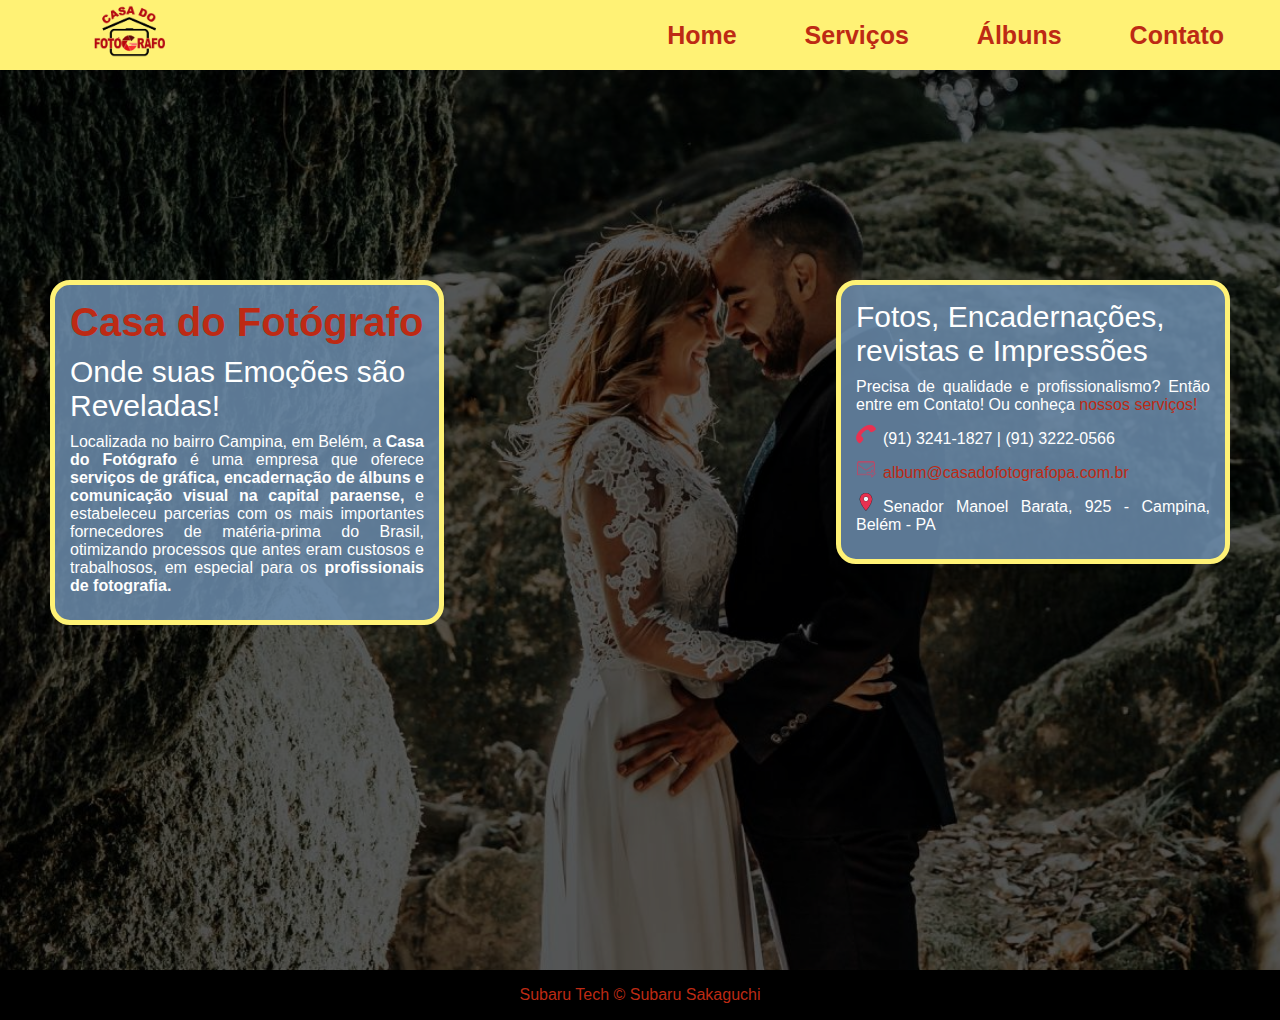
<file: index.html>
<!DOCTYPE html>
<html lang="pt-br">

<head>
    <meta charset="UTF-8">
    <meta http-equiv="X-UA-Compatible" content="IE=edge">
    <meta name="viewport" content="width=device-width, initial-scale=1.0">
    <link rel="stylesheet" href="./css/styleMain.css">
    <link rel="shortcut icon" href="./images/favicon.png" type="image/x-icon">
    <title>Casa do Fotógrafo</title>
</head>

<body>
    <header>
        <div class="divLogo">
            <a href="index.html"><img src="./images/Logo-Fotografo-512.png" alt="Logo casa do Fotógrafo" class="logo"></a>
        </div>

        <nav id="nav">
            <button id="BTN">MENU</button>
            <ul class="menu">
                <a href="./index.html">
                    <li>Home</li>
                </a>
                <a href="./services.html">
                    <li>Serviços</li>
                </a>
                <a href="./galleries.html">
                    <li>Álbuns</li>
                </a>
                <a href="./contact.html">
                    <li>Contato</li>
                </a>
            </ul>
        </nav>
    </header>

    <main>
        <section class="main">
            <div class="mainText1">
                <h1 class="mb">Casa do Fotógrafo</h1>
                <h2 class="mb">Onde suas Emoções são Reveladas!</h2>
                <p class="mb">Localizada no bairro Campina, em Belém, a <strong>Casa do Fotógrafo</strong> é uma empresa que oferece <strong>serviços de gráfica, encadernação de álbuns e comunicação visual na capital paraense,</strong> e estabeleceu parcerias com os
                    mais importantes fornecedores de matéria-prima do Brasil, otimizando processos que antes eram custosos e trabalhosos, em especial para os <strong>profissionais de fotografia.</strong></p>
            </div>

            <div class="mainText2">
                <h2 class="mb">Fotos, Encadernações, revistas e Impressões</h2>
                <p class="mb">Precisa de qualidade e profissionalismo? Então entre em Contato! Ou conheça <a href="services.html">nossos serviços!</a></p>
                <ul>
                    <li class="icon1 mb">(91) 3241-1827 | (91) 3222-0566</li>
                    <a href="mailto:album@casadofotografopa.com.br">
                        <li class="icon2 mb">album@casadofotografopa.com.br</li>
                    </a>
                    <li class="icon3 mb">Senador Manoel Barata, 925 - Campina, Belém - PA</li>
                </ul>
            </div>
        </section>
    </main>

    <footer>
        Subaru Tech &copy; <a href="https://www.linkedin.com/in/subarusakaguchi/" target="_blank">Subaru Sakaguchi</a>
    </footer>

    <script src="script.js"></script>
</body>

</html>
</file>
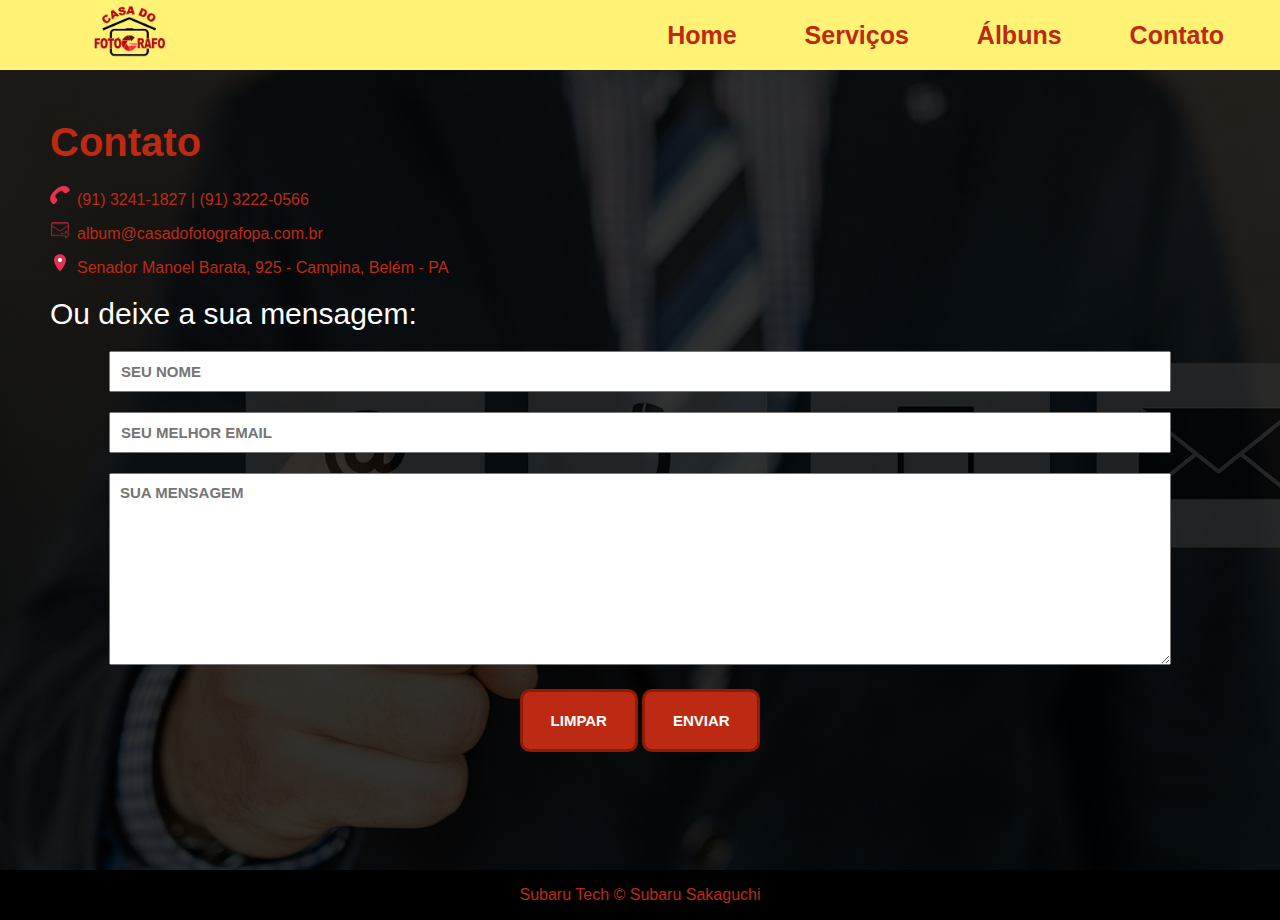
<file: contact.html>
<!DOCTYPE html>
<html lang="pt-br">

<head>
    <meta charset="UTF-8">
    <meta http-equiv="X-UA-Compatible" content="IE=edge">
    <meta name="viewport" content="width=device-width, initial-scale=1.0">
    <link rel="stylesheet" href="./css/styleMain.css">
    <link rel="stylesheet" href="./css/styleContact.css">
    <link rel="shortcut icon" href="./images/favicon.png" type="image/x-icon">
    <title>Contato</title>
</head>

<body>
    <header>
        <div class="divLogo">
            <a href="index.html"><img src="./images/Logo-Fotografo-512.png" alt="Logo casa do Fotógrafo"
                    class="logo"></a>
        </div>

        <nav id="nav">
            <button id="BTN">MENU</button>
            <ul class="menu">
                <a href="./index.html">
                    <li>Home</li>
                </a>
                <a href="./services.html">
                    <li>Serviços</li>
                </a>
                <a href="./galleries.html">
                    <li>Álbuns</li>
                </a>
                <a href="./contact.html">
                    <li>Contato</li>
                </a>
            </ul>
        </nav>
    </header>

    <main>
        <section id="bdContact">
            <div>
                <h1>Contato</h1>
            </div>
            <div>
                <form action="GET">
                    <ul>
                        <li class="icon1 mb">(91) 3241-1827 | (91) 3222-0566</li>
                        <a href="mailto:album@casadofotografopa.com.br">
                            <li class="icon2 mb">album@casadofotografopa.com.br</li>
                        </a>
                        <li class="icon3 mb">Senador Manoel Barata, 925 - Campina, Belém - PA</li>
                    </ul>
                </form>
            </div>
            <h2>Ou deixe a sua mensagem:</h2>
            <input type="text" name="NAME" id="NAME" placeholder="SEU NOME">
            <input type="email" name="EMAIL" id="EMAIL" placeholder="SEU MELHOR EMAIL">
            <textarea name="MSG" id="MSG" cols="30" rows="10" placeholder="SUA MENSAGEM"></textarea>
            <input type="reset" value="LIMPAR" class="BUTTON">
            <input type="submit" value="ENVIAR" class="BUTTON">
        </section>
    </main>

    <footer>
        Subaru Tech &copy; <a href="https://www.linkedin.com/in/subarusakaguchi/" target="_blank">Subaru Sakaguchi</a>
    </footer>

    <script src="script.js"></script>

</body>

</html>
</file>
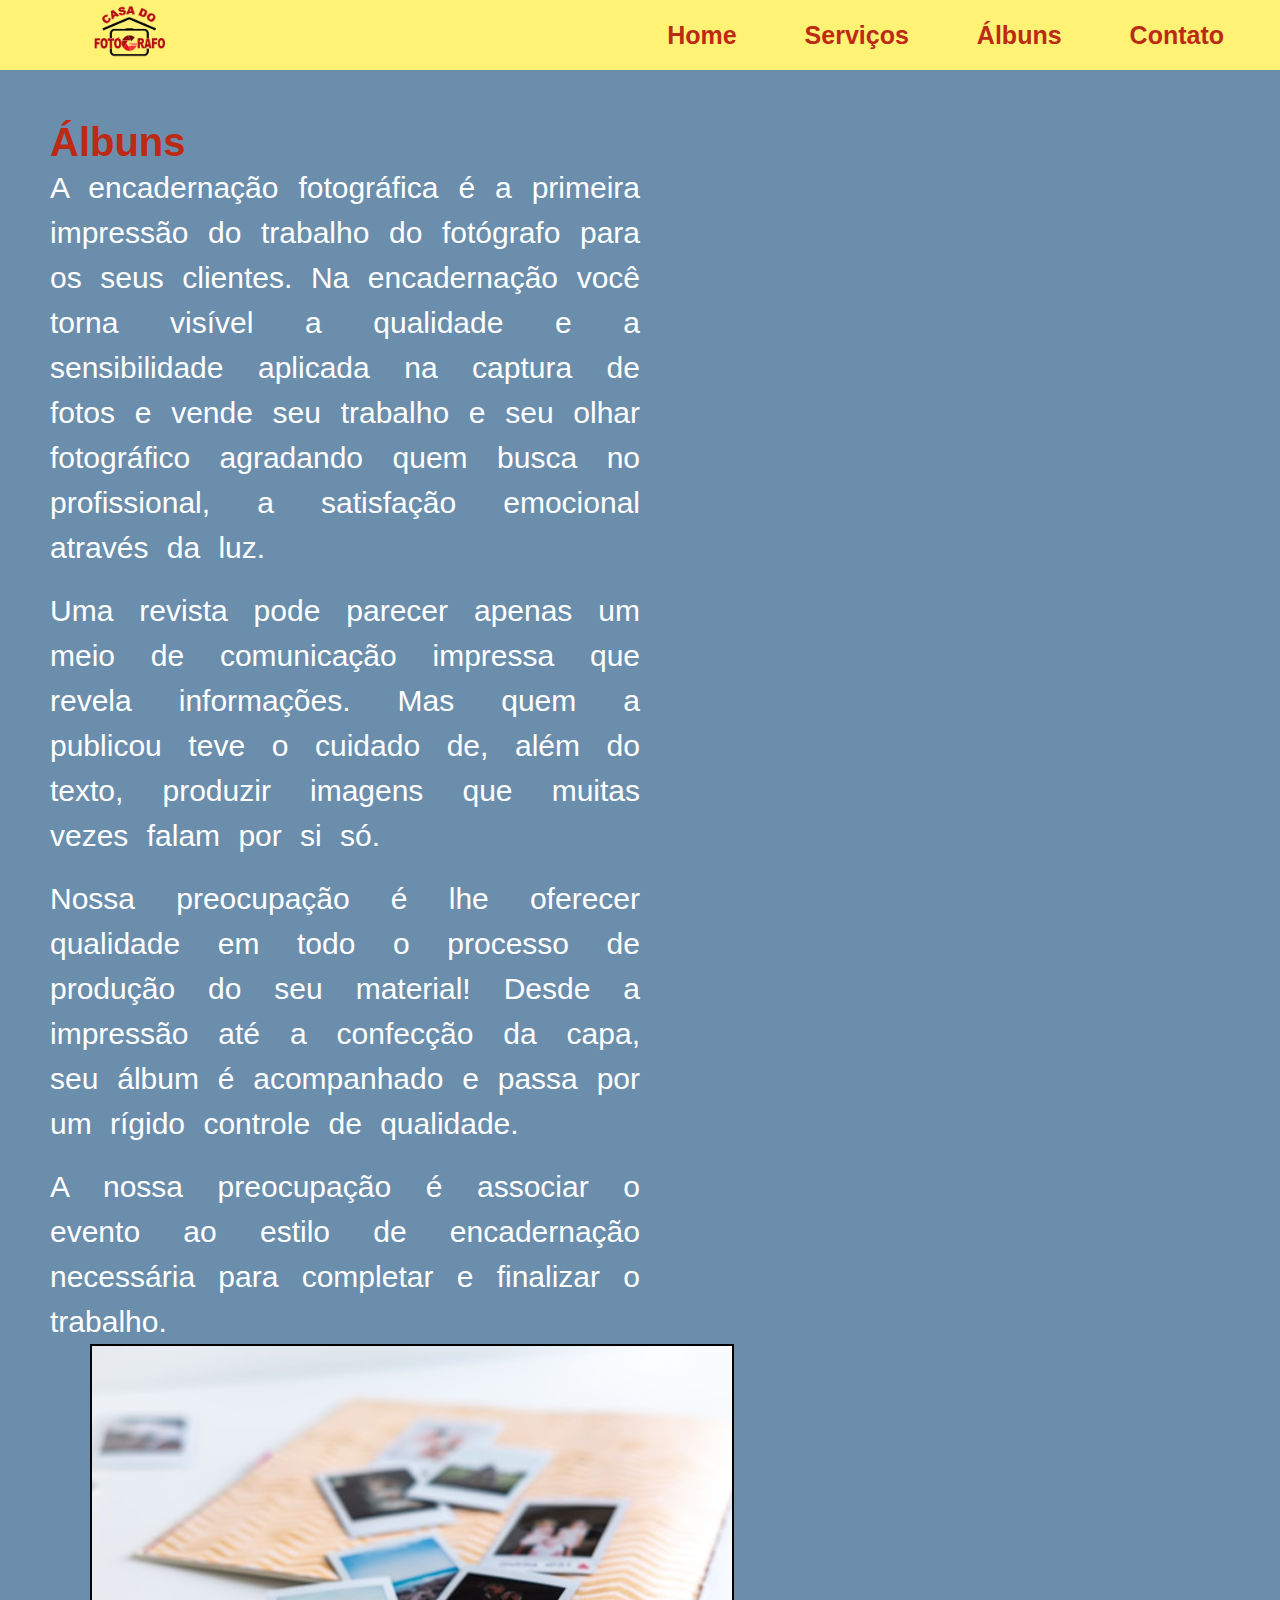
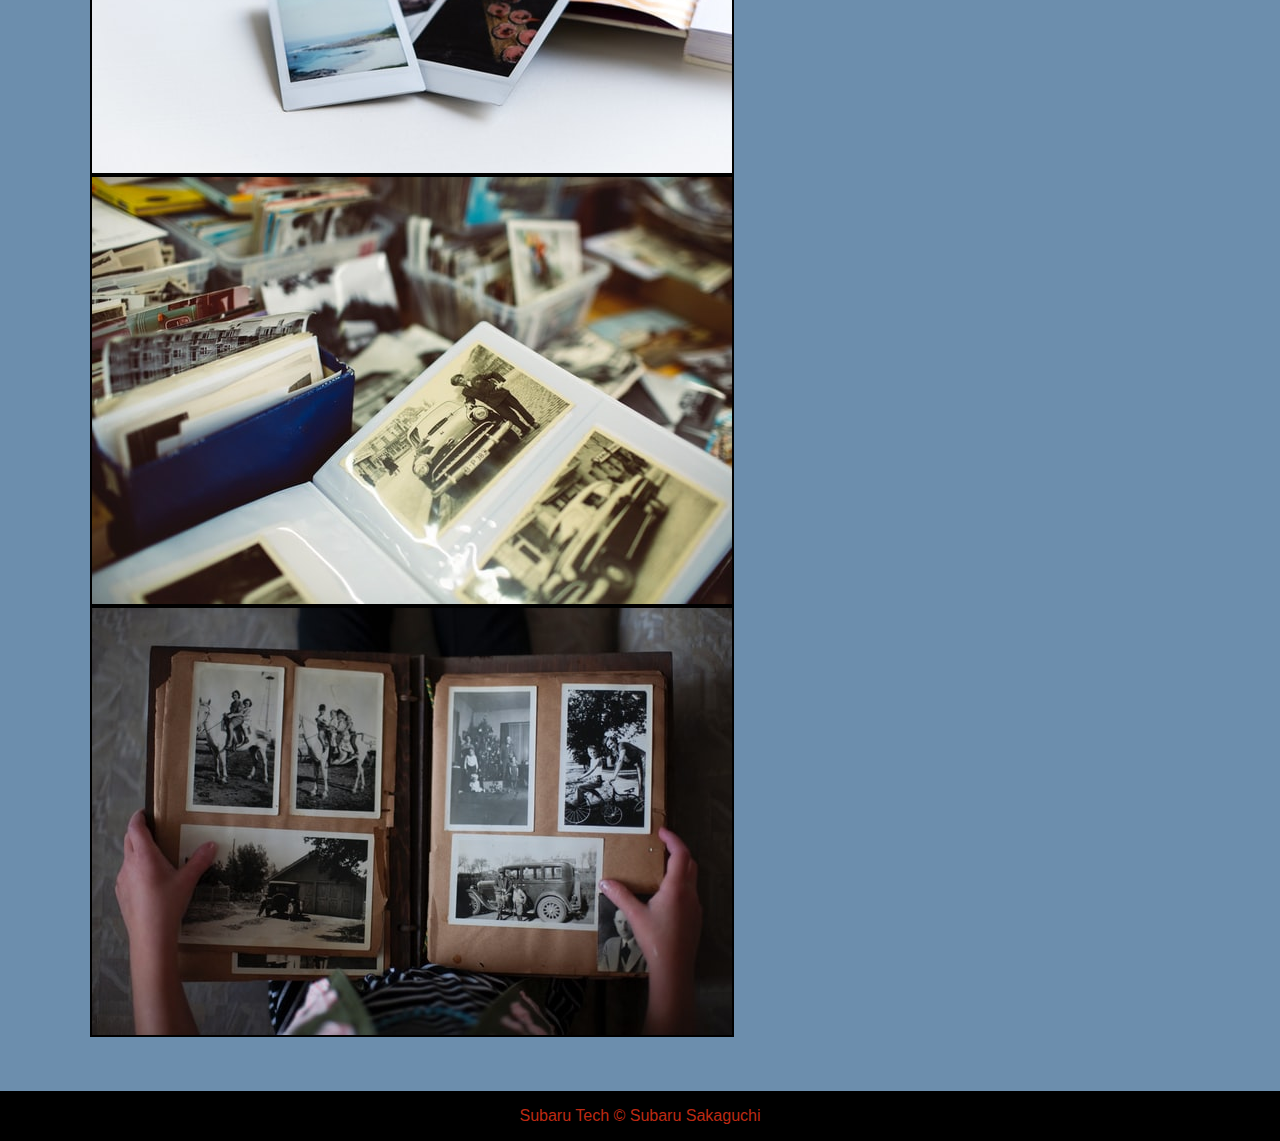
<file: galleries.html>
<!DOCTYPE html>
<html lang="pt-br">

<head>
    <meta charset="UTF-8">
    <meta http-equiv="X-UA-Compatible" content="IE=edge">
    <meta name="viewport" content="width=device-width, initial-scale=1.0">
    <link rel="stylesheet" href="./css/styleMain.css">
    <link rel="stylesheet" href="./css/styleGalleries.css">
    <link rel="shortcut icon" href="./images/favicon.png" type="image/x-icon">
    <title>Álbuns</title>
</head>

<body>
    <header>
        <div class="divLogo">
            <a href="index.html"><img src="./images/Logo-Fotografo-512.png" alt="Logo casa do Fotógrafo"
                    class="logo"></a>
        </div>

        <nav id="nav">
            <button id="BTN">MENU</button>
            <ul class="menu">
                <a href="./index.html">
                    <li>Home</li>
                </a>
                <a href="./services.html">
                    <li>Serviços</li>
                </a>
                <a href="./galleries.html">
                    <li>Álbuns</li>
                </a>
                <a href="./contact.html">
                    <li>Contato</li>
                </a>
            </ul>
        </nav>
    </header>

    <main>
        <section id="bdGalleries">
            <div id="galleriesText">
                <h1>Álbuns</h1>
                <p>A encadernação fotográfica é a primeira impressão do trabalho do fotógrafo para os seus clientes. Na
                    encadernação você torna visível a qualidade e a sensibilidade aplicada na captura de fotos e vende
                    seu trabalho e seu olhar fotográfico agradando quem busca no profissional, a satisfação emocional
                    através da luz.</p>
                    <br>
                <p>Uma revista pode parecer apenas um meio de comunicação impressa que revela informações. Mas quem a
                    publicou teve o cuidado de, além do texto, produzir imagens que muitas vezes falam por si só.</p>
                    <br>
                <p>Nossa preocupação é lhe oferecer qualidade em todo o processo de produção do seu material! Desde a
                    impressão até a confecção da capa, seu álbum é acompanhado e passa por um rígido controle de
                    qualidade.</p>
                    <br>
                <p>A nossa preocupação é associar o evento ao estilo de encadernação necessária para completar e
                    finalizar o trabalho.</p>
            </div>

            <div id="gallery">
                <img src="./images/album1-original.jpg" alt="">
                <img src="./images/album2-original.jpg" alt="">
                <img src="./images/album3-original.jpg" alt="">
            </div>
        </section>
    </main>

    <footer>
        Subaru Tech &copy; <a href="https://www.linkedin.com/in/subarusakaguchi/" target="_blank">Subaru Sakaguchi</a>
    </footer>

    <script src="script.js"></script>

</body>

</html>
</file>
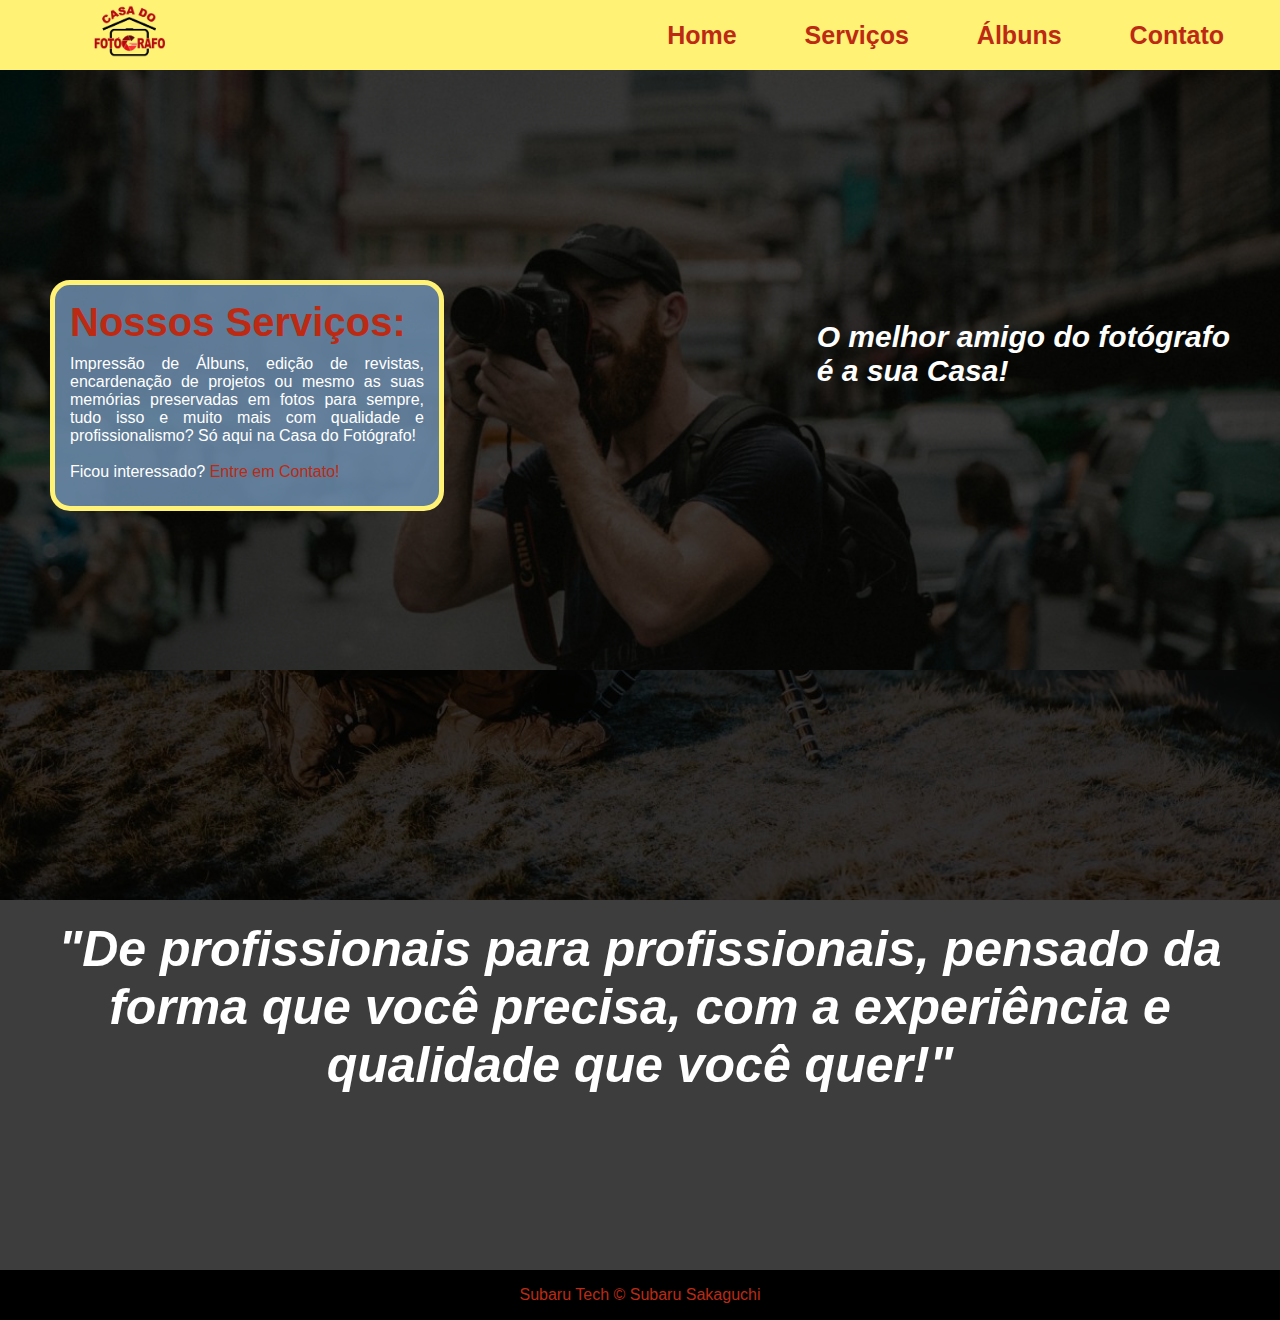
<file: services.html>
<!DOCTYPE html>
<html lang="pt-br">
<head>
    <meta charset="UTF-8">
    <meta http-equiv="X-UA-Compatible" content="IE=edge">
    <meta name="viewport" content="width=device-width, initial-scale=1.0">
    <link rel="stylesheet" href="./css/styleMain.css">
    <link rel="stylesheet" href="./css/styleServices.css">
    <link rel="shortcut icon" href="./images/favicon.png" type="image/x-icon">
    <title>Serviços</title>
</head>
<body>
    <header>
        <div class="divLogo">
            <a href="index.html"><img src="./images/Logo-Fotografo-512.png" alt="Logo casa do Fotógrafo" class="logo"></a>
        </div>

        <nav id="nav">
            <button id="BTN">MENU</button>
            <ul class="menu">
                <a href="./index.html">
                    <li>Home</li>
                </a>
                <a href="./services.html">
                    <li>Serviços</li>
                </a>
                <a href="./galleries.html">
                    <li>Álbuns</li>
                </a>
                <a href="./contact.html">
                    <li>Contato</li>
                </a>
            </ul>
        </nav>
    </header>

    <main>
        <section id="fundo1">
            <div class="mainText1 inlineBlock">
                <h1 class="mb">Nossos Serviços:</h1>
                <p class="mb">Impressão de Álbuns, edição de revistas, encardenação de projetos ou mesmo as suas memórias preservadas em fotos para sempre, tudo isso e muito mais com qualidade e profissionalismo? Só aqui na Casa do Fotógrafo!<br><br>
                
                Ficou interessado? <a href="contact.html">Entre em Contato!</a></p>
            </div>

            <h2 class="inlineBlock" id="catchphrase"><em>O melhor amigo do fotógrafo<br>é a sua Casa!</em></h2>
        </section>

        <section id="fundo2">
            <div>
                <h2 id="MSG"><em>"De profissionais para profissionais, pensado da forma que você precisa, com a experiência e qualidade que você quer!"</em></h2>
            </div>
        </section>
    </main>

    <footer>
        Subaru Tech &copy; <a href="https://www.linkedin.com/in/subarusakaguchi/" target="_blank">Subaru Sakaguchi</a>
    </footer>

    <script src="script.js"></script>
    
</body>
</html>
</file>
<file: css/styleMain.css>
* {
    padding: 0;
    margin: 0;
}

h1 {
    font: bold 40px arial;
    color: #BD2A14;
    text-align: left;
}

h2 {
    font: normal 30px arial;
    text-align: left;
}

body {
    font-family: Arial, Helvetica, sans-serif;
}

a {
    color: #BD2A14;
    text-decoration: none;
}

a:hover {
    color: #6C8EAD;
}

.mb {
    margin-bottom: 10px;
}

header {
    padding: 1rem;
    display: flex;
    overflow: hidden;
    width: 100%;
    height: 70px;
    background-color: #FFF275;
    align-items: center;
    box-sizing: border-box;
    justify-content: space-between;
}

.divLogo {
    margin-left: 5%;
}

.logo {
    width: 20%;
}

#BTN {
    font-weight: bold;
    color: #BD2A14;
    background-color: #FFF275;
    border-radius: 20px;
    border-color: #BD2A14;
    padding: 10px;
    display: none;
}

#BTN:hover {
    color: #FFF275;
    background-color: #BD2A14;
    cursor: pointer;
}

.menu {
    display: flex;
    color: #BD2A14;
    list-style: none;
    gap: 0.5rem;
}

.menu li {
    font-size: 25px;
    font-weight: bold;
    margin-right: 20px;
    padding: 20px;
    display: flex;
}

.main {
    color: white;
    overflow: hidden;
    background-image: url(../images/casamento-horizontal-1280.jpg);
    background-repeat: no-repeat;
    background-size: cover;
    width: 100%;
    height: 900px;
    box-shadow: inset 0 0 0 2000px rgba(0, 0, 0, 0.623);
    padding: 50px;
    box-sizing: border-box;
}

.mainText1 {
    display: inline-block;
    text-align: justify;
    padding: 15px;
    border-radius: 20px;
    border: 5px solid #FFF275;
    background-color: #6c8cadda;
    width: 30%;
    margin-top: 10rem;
}

.mainText2 {
    text-align: justify;
    padding: 15px;
    border-radius: 20px;
    border: 5px solid #FFF275;
    background-color: #6c8cadda;
    width: 30%;
    margin-top: 10rem;
    float: right;
}

.mainText2 a:hover {
    color: #FFF275;
}

.icon1 {
    list-style-image: url(../images/icon-tel-20.png);
    list-style-position: inside;
}

.icon2 {
    list-style-image: url(../images/icon-email-20.png);
    list-style-position: inside;
}

.icon3 {
    list-style-image: url(../images/icon-marcador-20.png);
    list-style-position: inside;
}

footer {
    display: block;
    color: #BD2A14;
    background-color: black;
    line-height: 50px;
    text-align: center;
    width: 100%;
    height: 50px;
}

@media only screen and (max-width: 700px) {
    #BTN {
        display: block;
    }
    .logo {
        width: 35%;
    }
    .menu {
        display: none;
        position: absolute;
        width: 100%;
        top: 70px;
        right: 0px;
        left: 0px;
        background-color: #FFF275;
        height: calc(100vh - 100px);
        z-index: 1000;
    }
    .menu a {
        padding: 1rem;
        margin: 0 1rem;
    }
    #nav.active .menu {
        display: block;
    }
    .main {
        background-position: center;
        padding: 5px;
        padding-top: 20px;
        padding-left: 20px;
    }
    .mainText1,
    .mainText2 {
        background-color: #6c8cad85;
        box-sizing: border-box;
        margin: 0;
        display: block;
        width: 95%;
        float: none;
    }
    .mainText2 {
        margin-top: 30px;
    }
}
</file>
<file: css/styleContact.css>
#bdContact {
    width: 100%;
    height: 800px;
    padding: 50px;
    box-sizing: border-box;
    background-image: url(../images/contato-original-1280.jpg);
    background-repeat: no-repeat;
    background-size: cover;
    background-attachment: fixed;
    box-shadow: inset 0 0 0 2000px rgba(0, 0, 0, 0.808);
    color: #BD2A14;
    text-align: center;
}

#bdContact li {
    text-align: left;
}

#bdContact div {
    margin-bottom: 20px;
}

h2 {
    margin-bottom: 20px;
    color: white;
}

input, textarea {
    padding: 10px;
    width: 90%;
    box-sizing: border-box;
    margin-bottom: 20px;
    font: bold 15px arial;
}

.BUTTON {
    width: 10%;
    padding: 20px;
    border-radius: 10px;
    background-color: #BD2A14;
    color: white;
    border: 3px solid #8f1a08;
}

.BUTTON:hover {
    color: #BD2A14;
    background-color: white;
}

@media only screen and (max-width: 700px) {
    #bdContact {
        padding: 10px;
    }

    #bdContact h1 {
        margin-top: 20px;
    }

    input, textarea {
        width: 90%
    }

    .BUTTON {
        width: 40%;
    }
}
</file>
<file: css/styleGalleries.css>
#gallery img {
    size: 50%;
    display: block;
    margin-left: 40px;
    display: flex;
    border: 2px solid black;
}

p {
    color: white;
    font: normal 30px arial;
    text-align: justify;
    line-height: 45px;
    word-spacing: 10px;
}

#bdGalleries {
    width: 100%;
    background-color: #6C8EAD;
    padding: 50px;
    box-sizing: border-box;
}

#galleriesText {
    width: 50%;
    float: left;
}

#galleriesText, #gallery {
    display: inline-block;
}

@media only screen and (max-width: 700px) {
    * {
        margin: 0;
        padding: 0;
    }
    
    p {
        font: normal 20px arial;
        margin-left: 40px;
        line-height: 25px;
        word-spacing: normal;
    }
    
    #gallery img {
        margin: 0;
        width: 100%;
    }

    #bdGalleries {
        padding: 0;
    }

    #galleriesText {
        float: none;
        width: 90%;
    }

    #galleriesText h1 {
        margin-top: 20px;
        text-align: center;
    }
}
</file>
<file: css/styleServices.css>
p {
    color: white;
}

#fundo1, #fundo2 {
    padding: 50px;
    width: 100%;
    height: 600px;
    box-sizing: border-box;
    background-repeat: no-repeat;
    background-size: cover;
    background-attachment: fixed;
    box-shadow: inset 0 0 0 2000px rgba(0, 0, 0, 0.76);
}

#fundo1 {
    background-image: url(../images/fotografo1-1280.jpg);
    background-position: center;
    justify-content: space-between;
    align-items: center;
}

#fundo2 {
    background-image: url(../images/fotografo2-1280.jpg);
}

#catchphrase {
    color: white;
    font: bolder 30px arial;
    float: right;
    margin-top: 200px;
}

.inlineBlock {
    display: inline-block;
}

#MSG {
    color: white;
    font: bolder 50px arial;
    text-align: center;
    margin-top: 200px;
}

@media only screen and (max-width: 700px) {
    #fundo1, #fundo2 {
        padding: 20px;
    }

    .mainText1 {
        margin-top: 20px;
    }

    #catchphrase {
        margin-top: 70px;
        text-align: center;
        float: none;
        font-size: 25px;
    }

    #MSG {
        font-size: 30px;
    }
}
</file>
